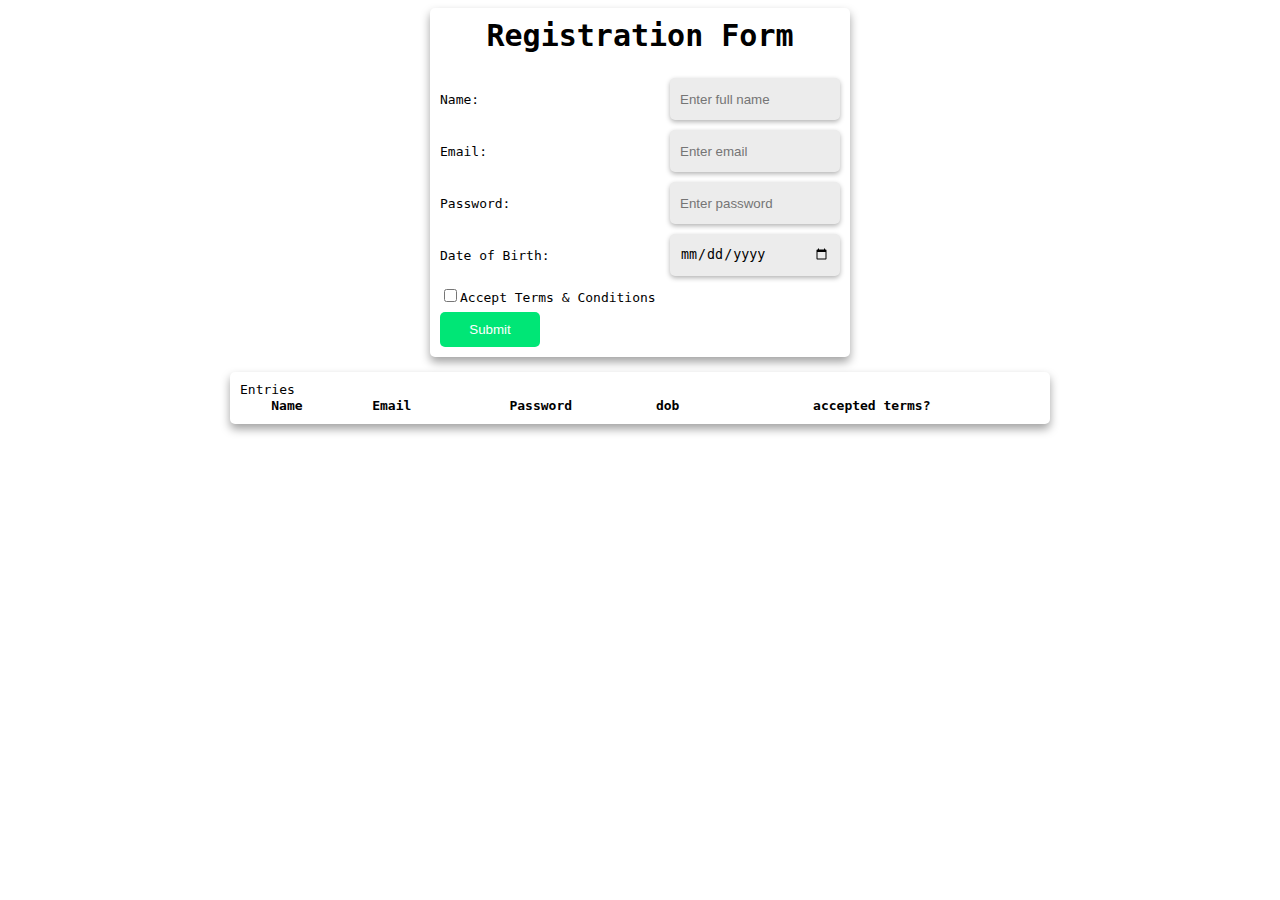
<file: index.html>
<!DOCTYPE html>
<html>
<head>
    <link rel="stylesheet" href="./style.css">
    <script type="text/javascript" src="https://code.jquery.com/jquery-1.7.2.min.js"></script>
</head>
<body>
    <div class="content">
        <div class="card">
            <div class="registerform-content">Registration Form</div>
            
            <form class="form-content" id="registrationForm" onsubmit="register(event)"> 
                <div class="input-wrapper">
                    <label for="fname">Name:</label>
                    <input class="form-input" type="text" id="name" name="name" value="" placeholder="Enter full name" required>
                </div>
                <div class="input-wrapper">
                    <label for="fname">Email:</label>
                    <input 
                        class="form-input" 
                        type="text" 
                        id="email" 
                        name="email" 
                        value="" 
                        placeholder="Enter email" 
                        required 
                        oninvalid="checkValidation('^[a-zA-Z0-9+_.-]+@[a-zA-Z0-9.-]+$', event, '')"
                        onkeypress="checkValidation('^[a-zA-Z0-9+_.-]+@[a-zA-Z0-9.-]+$', event, '')"
                        pattern="^[a-zA-Z0-9+_.-]+@[a-zA-Z0-9.-]+$"
                    >
                </div>
                <div class="input-wrapper">
                    <label for="fname">Password:</label>
                    <input 
                        class="form-input" 
                        type="password" 
                        id="password" 
                        name="password" 
                        placeholder="Enter password" 
                        required
                    >
                </div>
                <div class="input-wrapper">
                    <label for="fname">Date of Birth:</label>
                    <input 
                        class="form-input" 
                        type="date" 
                        id="dobDate" 
                        name="date" 
                        placeholder="dd/mm/yyyy"
                        value=""
                        required
                    >
                </div>
                <div>
                    <label for="terms">
                        <input id="terms" type="checkbox" required oninvalid="(event)=>{event.setCustomValidity('Please tick this box if you want to proceed.')}">Accept Terms & Conditions
                    </label>
                </div>
                <button type="submit" class="submit-button" value="Submit" (onclick)="register()">Submit</button>
            </form>
        </div>
        <div class="card table-card">
            <div class="table-title">
                Entries
            </div>
            <div>
                <table id="myTable">
                    <tr>
                        <th>Name</th>
                        <th>Email</th>
                        <th>Password</th>
                        <th>dob</th>
                        <th>accepted terms?</th>
                    </tr>
                </table>
            </div>
        </div>
   </div>

   <script src="./index.js" type="text/javascript"></script>
</body>
</html>
</file>
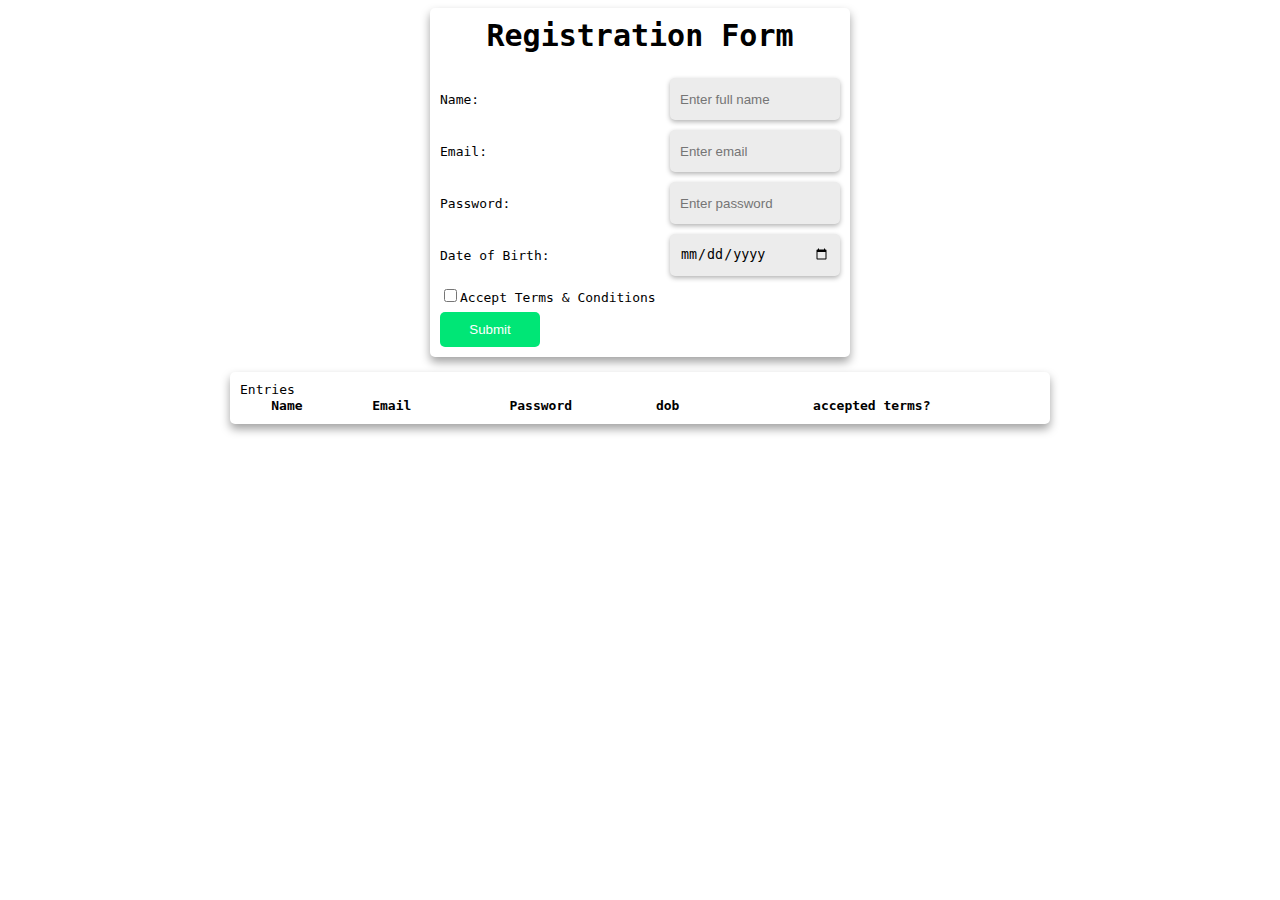
<file: register.html>
<!DOCTYPE html>
<html>
<head>
    <link rel="stylesheet" href="./style.css">
    <script type="text/javascript" src="https://code.jquery.com/jquery-1.7.2.min.js"></script>
</head>
<body>
    <div class="content">
        <div class="card">
            <div class="registerform-content">Registration Form</div>
            
            <form class="form-content" id="registrationForm" onsubmit="register(event)"> 
                <div class="input-wrapper">
                    <label for="fname">Name:</label>
                    <input class="form-input" type="text" id="name" name="name" value="" placeholder="Enter full name" required>
                </div>
                <div class="input-wrapper">
                    <label for="fname">Email:</label>
                    <input 
                        class="form-input" 
                        type="text" 
                        id="email" 
                        name="email" 
                        value="" 
                        placeholder="Enter email" 
                        required 
                        oninvalid="checkValidation('^[a-zA-Z0-9+_.-]+@[a-zA-Z0-9.-]+$', event, '')"
                        onkeypress="checkValidation('^[a-zA-Z0-9+_.-]+@[a-zA-Z0-9.-]+$', event, '')"
                        pattern="^[a-zA-Z0-9+_.-]+@[a-zA-Z0-9.-]+$"
                    >
                </div>
                <div class="input-wrapper">
                    <label for="fname">Password:</label>
                    <input 
                        class="form-input" 
                        type="password" 
                        id="password" 
                        name="password" 
                        placeholder="Enter password" 
                        required
                    >
                </div>
                <div class="input-wrapper">
                    <label for="fname">Date of Birth:</label>
                    <input 
                        class="form-input" 
                        type="date" 
                        id="dobDate" 
                        name="date" 
                        placeholder="dd/mm/yyyy"
                        value=""
                        required
                    >
                </div>
                <div>
                    <label for="terms">
                        <input id="terms" type="checkbox" required oninvalid="(event)=>{event.setCustomValidity('Please tick this box if you want to proceed.')}">Accept Terms & Conditions
                    </label>
                </div>
                <button type="submit" class="submit-button" value="Submit" (onclick)="register()">Submit</button>
            </form>
        </div>
        <div class="card table-card">
            <div class="table-title">
                Entries
            </div>
            <div>
                <table id="myTable">
                    <tr>
                        <th>Name</th>
                        <th>Email</th>
                        <th>Password</th>
                        <th>dob</th>
                        <th>accepted terms?</th>
                    </tr>
                </table>
            </div>
        </div>
   </div>

   <script src="./registration.js" type="text/javascript"></script>
</body>
</html>
</file>
<file: style.css>
body{
    font-family: monospace;
}
.content{

}

.card{
    padding: 10px;
    margin: 0 auto;
    width: 400px;
    height: auto;
    border-radius: 5px;
    -webkit-box-shadow: 0px 5px 10px 0px rgba(0,0,0,0.37);
    -moz-box-shadow: 0px 5px 10px 0px rgba(0,0,0,0.37);
    box-shadow: 0px 5px 10px 0px rgba(0,0,0,0.37);
}
.table-card{
    width: 800px;
    margin-top: 15px;
}
.registerform-content{
    text-align: center;
    font-size: 30px;
    font-weight: 600;
    font-style: Bold;
    padding-bottom: 15px;
    color: #000000;
}
.input-wrapper{
    display: flex;
    justify-content: space-between;
    margin: 10px 0px;
    align-items: center;
}
.form-input{
    padding: 5px 10px;
    border-radius: 5px;
    background-color: rgb(236, 236, 236);
    border: none;
    width: 150px;
    height: 32px;
    -webkit-box-shadow: 0px 2px 5px 0px rgba(0,0,0,0.30);
    -moz-box-shadow: 0px 2px 5px 0px rgba(0,0,0,0.30);
    box-shadow: 0px 2px 5px 0px rgba(0,0,0,0.30);
    transition-duration: .4s;
}
.form-input:hover{
    border: none;
    outline: none;
    box-shadow: none;
}
.submit-button{
    padding: 10px;
    width: 100px;
    background-color: #00e676;
    border: none;
    border-radius: 5px;
    color: #ffffff;
}

table{
    width: 100%;
    border-collapse: collapse;
}
 td {
    border: 1px solid rgb(216 216 216);
    text-align: center;
  }

  #terms{
    margin-bottom: 10px;
  }
</file>
